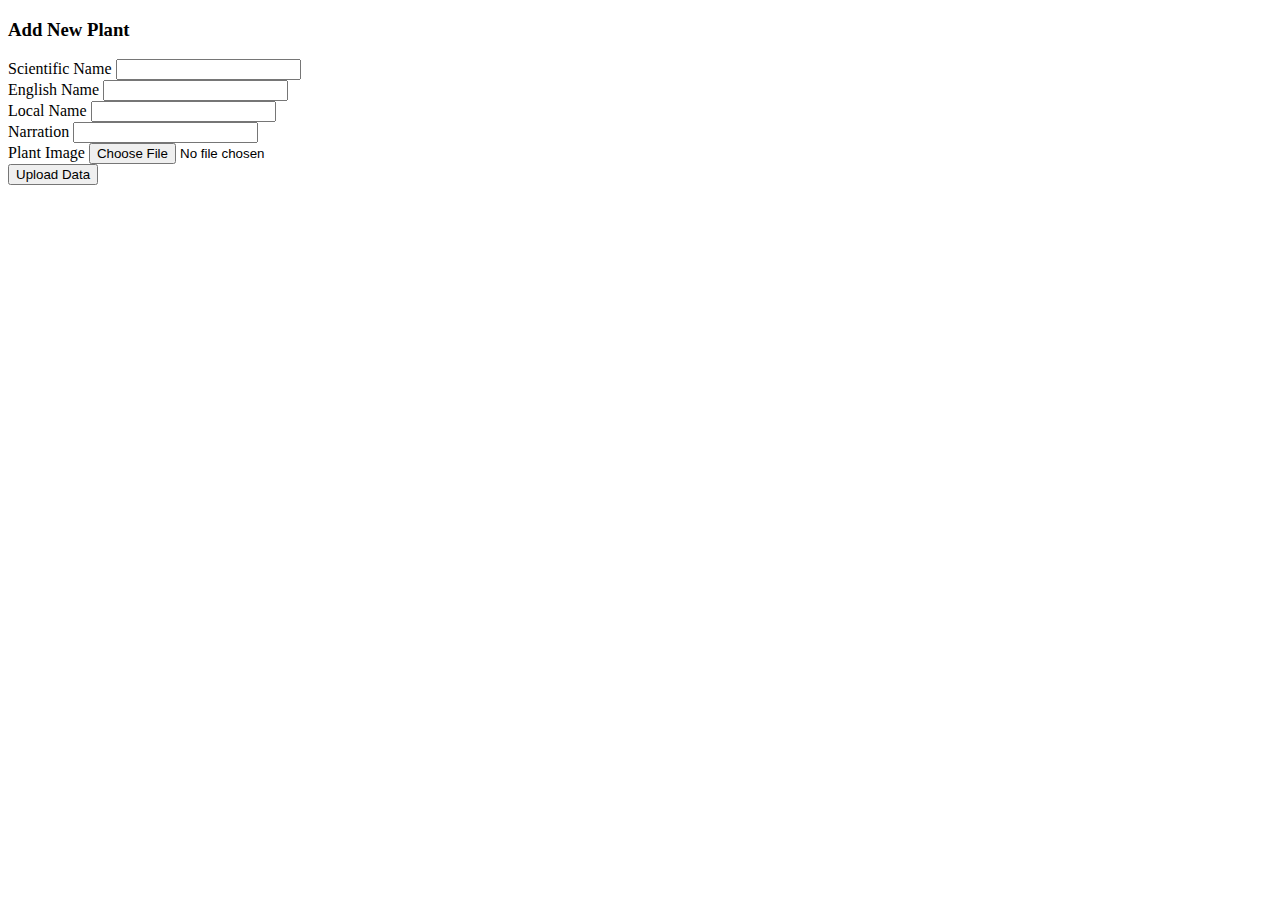
<file: src/main/resources/templates/add_plant.html>
<!DOCTYPE html>
<html lang="en" layout:decorate="~{layout}"
      xmlns:layout="http://www.ultraq.net.nz/thymeleaf/layout"
      xmlns:th="http://www.thymeleaf.org">
<body>
<div layout:fragment="content">
    <section class="my-5">
        <h3>Add New Plant</h3>
        <div class="container">
            <div class="row">
                <div class="col-md-8 mx-auto div-new">
                    <p th:text="${message}" th:if="${message != null}" class="alert alert-primary"></p>
                    <form method="post" th:action="@{/addNewPlant}" th:object="${plant}" enctype="multipart/form-data">
                        <div class="form-group">
                            <label for="scientificName">Scientific Name</label>
                            <input type="text" id="scientificName" name="scientificName" class="form-control-file">
                        </div>
                        <div class="form-group">
                            <label for="englishName">English Name</label>
                            <input type="text" id="englishName" name="englishName" class="form-control-file">
                        </div>
                        <div class="form-group">
                            <label for="localName">Local Name</label>
                            <input type="text" id="localName" name="localName" class="form-control-file">
                        </div>
                        <div class="form-group">
                            <label for="narration">Narration</label>
                            <input type="text" id="narration" name="narration" class="form-control-file">
                        </div>
                        <div class="form-group">
                            <label for="imageFile">Plant Image</label>
                            <input type="file" id="imageFile" name="imageFile" accept="image/*"
                                class="form-control-file">
                        </div>
                        <button type="submit" class="btn">Upload Data</button>
                    </form>
                    <span th:if="${msg != null}" th:text="${msg}"></span>
                </div>
            </div>
        </div>
    </section>
</div>
</body>

</html>
</file>
